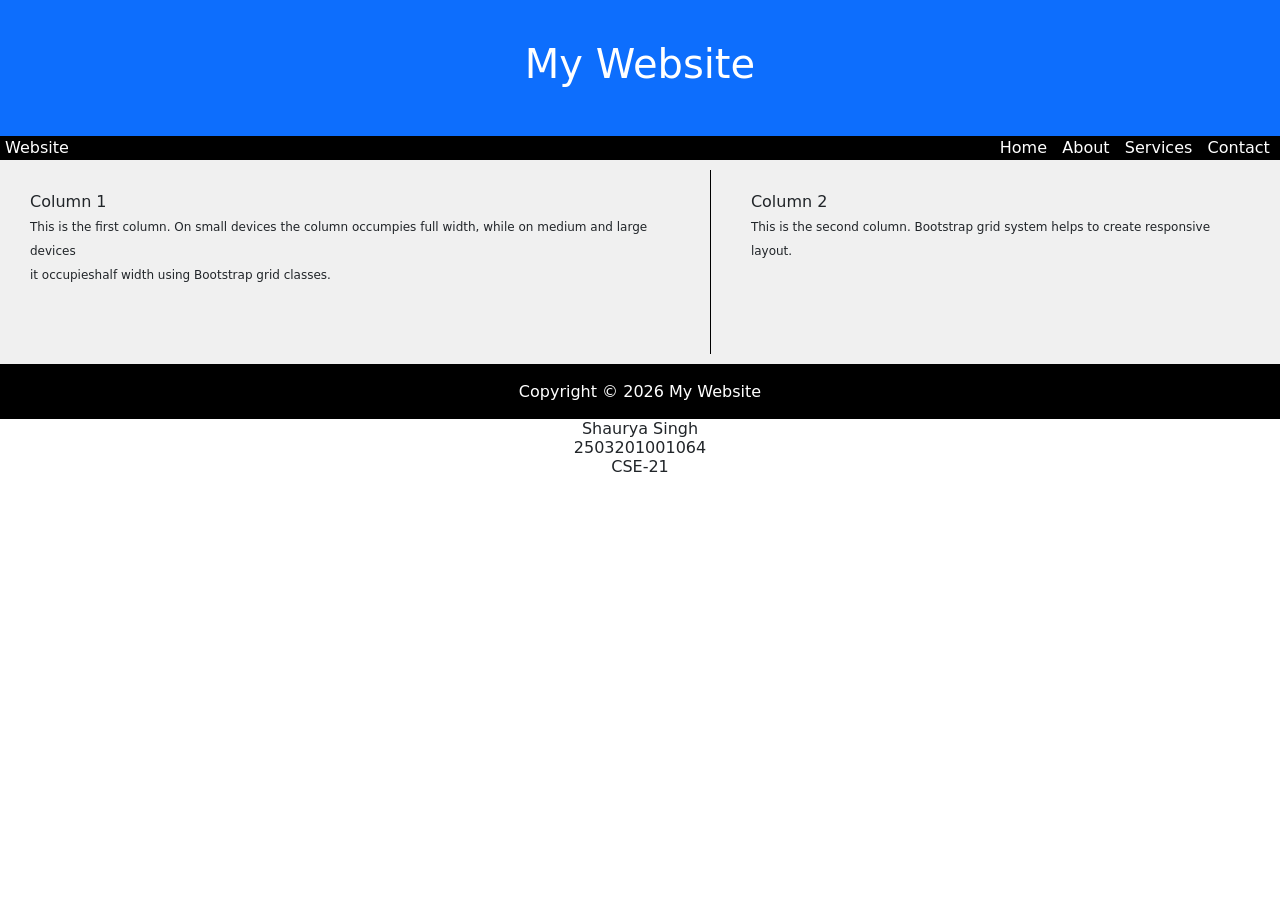
<file: Experiment1/index.html>
<!DOCTYPE html>
<html lang="en">
<head>
    <meta charset="UTF-8">
    <meta name="viewport" content="width=device-width, initial-scale=1.0">
    <title>Document</title>
    <link href="https://cdn.jsdelivr.net/npm/bootstrap@5.3.3/dist/css/bootstrap.min.css" rel="stylesheet">
    <style>
        html,body{
            height: 55%;
        }
        .h-custom{
            height: 20%;
        }
        .bg-custom{
            background-color: rgb(240, 240, 240);
        }
    </style>
</head>
<body>
    <div class="bg-primary h-50 d-flex align-items-center justify-content-center">
        <h1 class="text-center text-white">My Website</h1>
    </div>
    <div class="bg-black d-flex justify-content-between pa">
        <div class="text-white">&nbsp;Website&nbsp;</div>
        <div class="text-white">Home &nbsp; About &nbsp; Services &nbsp; Contact &nbsp;</div>
    </div>
    <div class="bg-custom d-flex justify-content-evenly h-75">
        <div style="border-right: 1px solid black; margin: 10px; padding: 20px;">
            Column 1<br><span style="font-size: 12px;">This is the first column. On small devices the column occumpies full width, while on medium and large devices<br> it occupieshalf width using Bootstrap grid classes.</span>
        </div>
        <div style="margin: 30px;">
            Column 2<br><span style="font-size: 12px;">This is the second column. Bootstrap grid system helps to create responsive layout.</span>
        </div>
    </div>
    <div class="bg-black text-center text-white h-custom d-flex justify-content-center align-items-center">Copyright &copy; 2026 My Website</div>
    <h6 align="center">Shaurya Singh<br>2503201001064<br>CSE-21</h6>
    <script src="https://cdn.jsdelivr.net/npm/bootstrap@5.3.3/dist/js/bootstrap.bundle.min.js"></script>
</body>
</html>
</file>
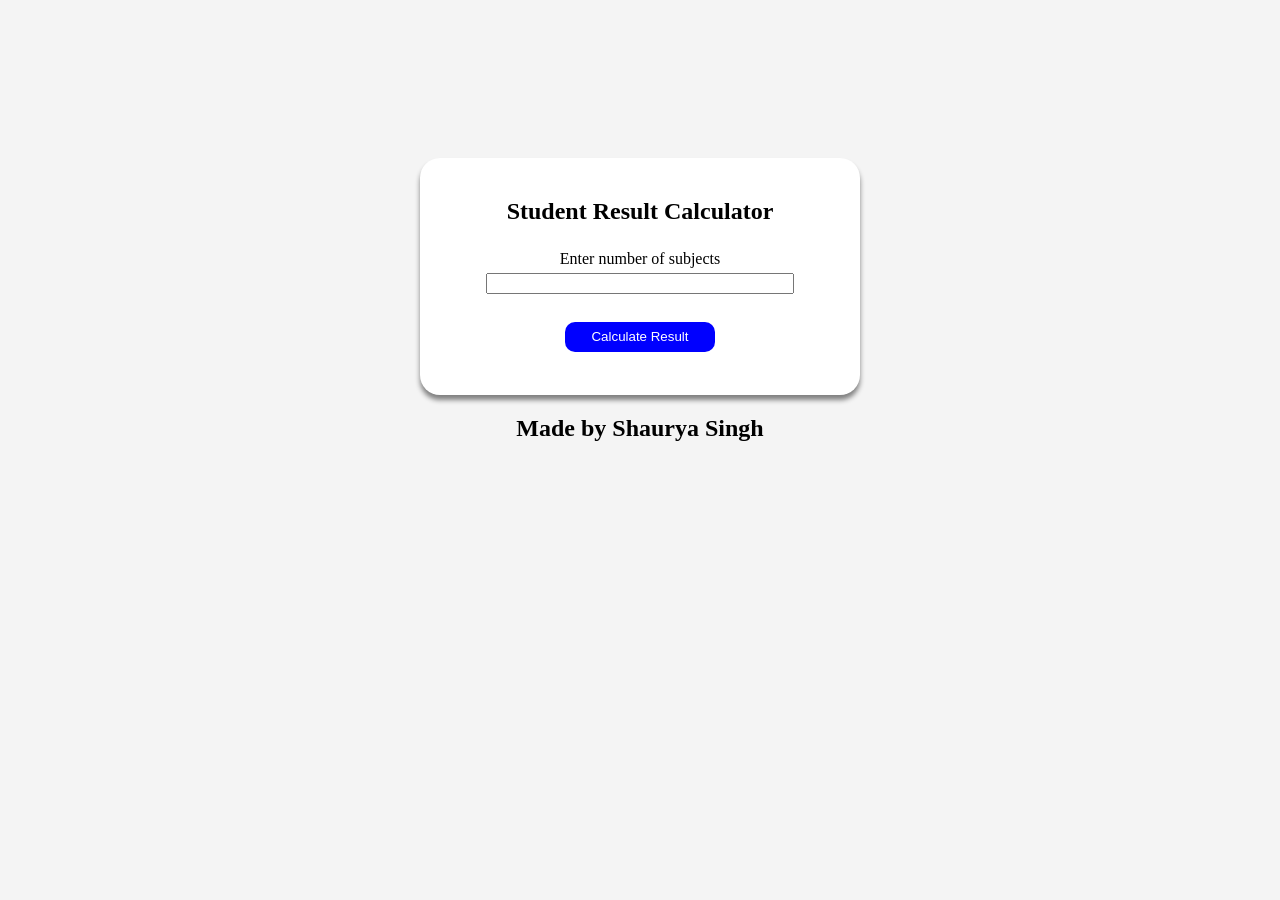
<file: Experiment4/index.html>
<!DOCTYPE html>
<html lang="en">
<head>
    <meta charset="UTF-8">
    <meta name="viewport" content="width=device-width, initial-scale=1.0">
    <title>Document</title>
    <link rel="stylesheet" href="index.css">
</head>
<body>
    
    <div class="box">
        <h2>Student Result Calculator</h2>
        <label for="subjects">Enter number of subjects</label>
        <input type="number" id="subjects"/><br>
        <button onclick="calculateResult()" class="submit">Calculate Result</button>
        <br>
    </div>
    <div><h2>Made by Shaurya Singh</h2></div>
    <script src="main.jsx"></script>
</body>
</html>
</file>
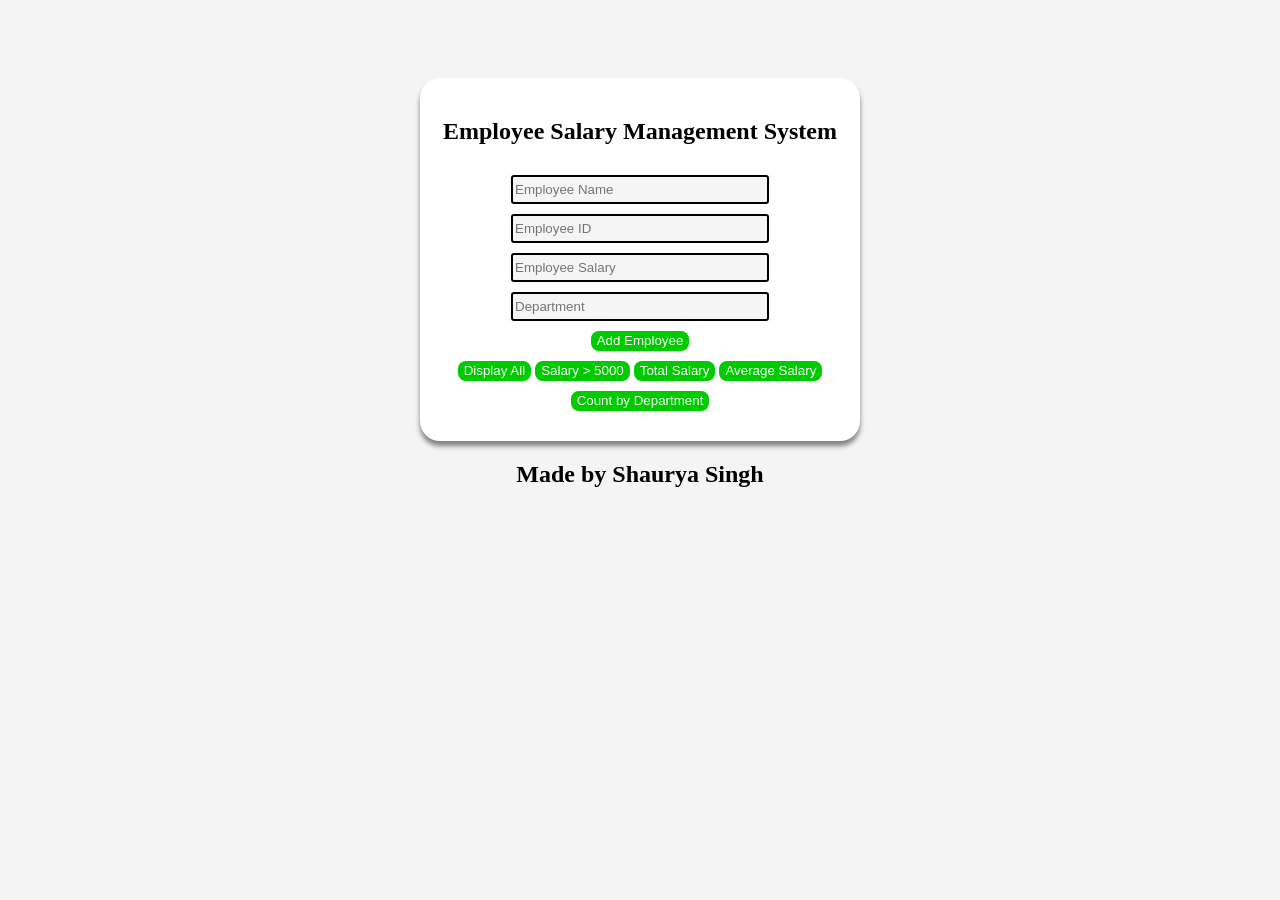
<file: Experiment5/index.html>
<!DOCTYPE html>
<html lang="en">
<head>
    <meta charset="UTF-8">
    <meta name="viewport" content="width=device-width, initial-scale=1.0">
    <title>Document</title>
    <link rel="stylesheet" href="index.css">
</head>
<body>
    <div class="box">
        <h2>Employee Salary Management System</h2>
        <input type="text" id="empName" placeholder="Employee Name"/>
        <input type="text" id="empId" placeholder="Employee ID"/>
        <input type="number" id="empSalary" placeholder="Employee Salary"/>
        <input type="text" id="empDep" placeholder="Department"/>

        <button onclick="addEmployee()">Add Employee</button>
        <div>
        <button onclick="displayAll()">Display All</button>
        <button onclick="salaryOver5000()">Salary > 5000</button>
        <button onclick="totalSalary()">Total Salary</button>
        <button onclick="averageSalary()">Average Salary</button>
        </div>
        <button onclick="count()">Count by Department</button>

        <div id="output"></div>
    </div>
    <div><h2>Made by Shaurya Singh</h2></div>
    <script src="main.jsx"></script>
</body>
</html>
</file>
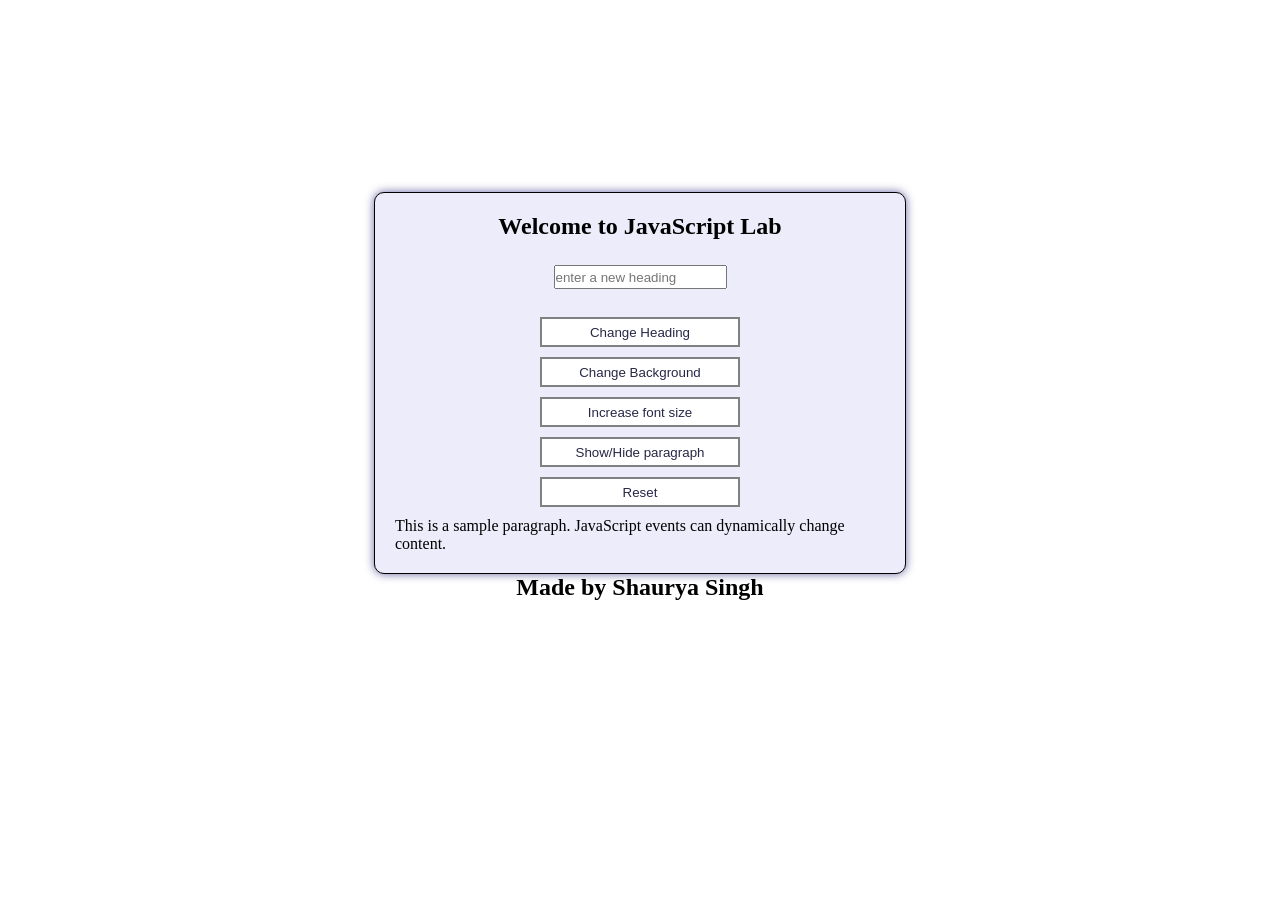
<file: Experiment6/index.html>
<!DOCTYPE html>
<html lang="en">
<head>
    <meta charset="UTF-8">
    <meta name="viewport" content="width=device-width, initial-scale=1.0">
    <title>JavaScript Event Handling</title>
    <link rel="stylesheet" href="index.css">
</head>
<body>
    <div class="container">
        <h2 id="mainheading">Welcome to JavaScript Lab</h2>
        <input type="text" id="userinput" placeholder="enter a new heading"> <br>
        <button id="changetext">Change Heading</button>
        <button id="bgcolor">Change Background</button>
        <button id="fontsize">Increase font size</button>
        <button id="toggle">Show/Hide paragraph</button>
        <button id="reset">Reset</button>
        <p id="paragraph">This is a sample paragraph. JavaScript events can dynamically change content.</p>
    </div>
    <div><h2>Made by Shaurya Singh</h2></div>
    <script src="main.jsx"></script>
</body>
</html>
</file>
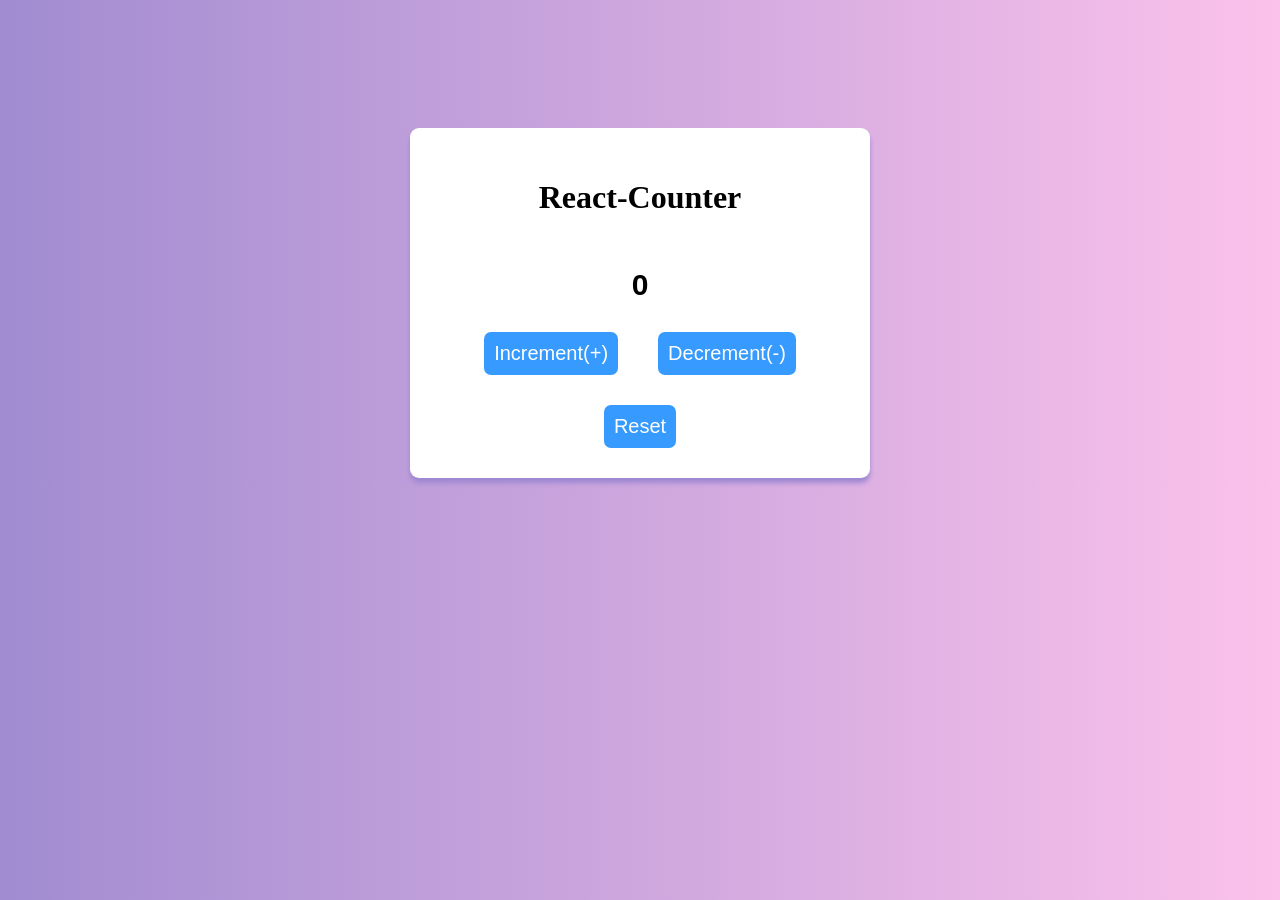
<file: Experiment8/index.html>
<!DOCTYPE html>
<html lang="en">
<head>
    <meta charset="UTF-8">
    <meta name="viewport" content="width=device-width, initial-scale=1.0">
    <title>Document</title>
    <link rel="stylesheet" href="index.css">
</head>
<body>
    <div class="box">
        <h1>React-Counter</h1>
        <div id="output" class="con">0</div>
        <div class="buttons"><button id="increment" onclick="inc()">Increment(+)</button>
        <button id="decrement" onclick="dec()">Decrement(-)</button></div>
        <button id="reset" onclick="res()">Reset</button>
    </div>
    <script src="main.jsx"></script>
</body>
</html>
</file>
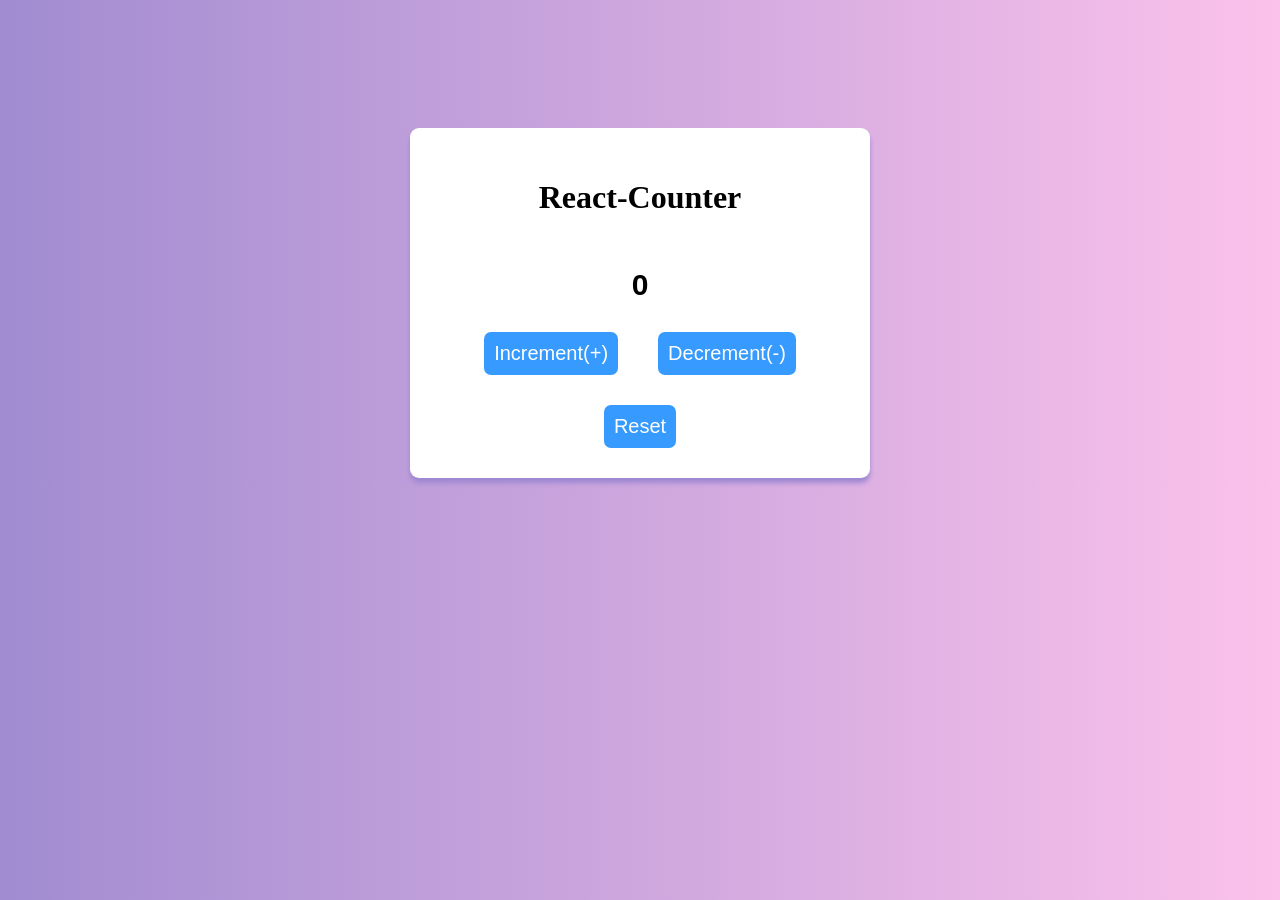
<file: exp8.html>
<!DOCTYPE html>
<html lang="en">
<head>
    <meta charset="UTF-8">
    <meta name="viewport" content="width=device-width, initial-scale=1.0">
    <title>Document</title>
    <link rel="stylesheet" href="exp8.css">
</head>
<body>
    <div class="box">
        <h1>React-Counter</h1>
        <div id="output" class="con">0</div>
        <div class="buttons"><button id="increment" onclick="inc()">Increment(+)</button>
        <button id="decrement" onclick="dec()">Decrement(-)</button></div>
        <button id="reset" onclick="res()">Reset</button>
    </div>
    <script src="main3.jsx"></script>
</body>
</html>
</file>
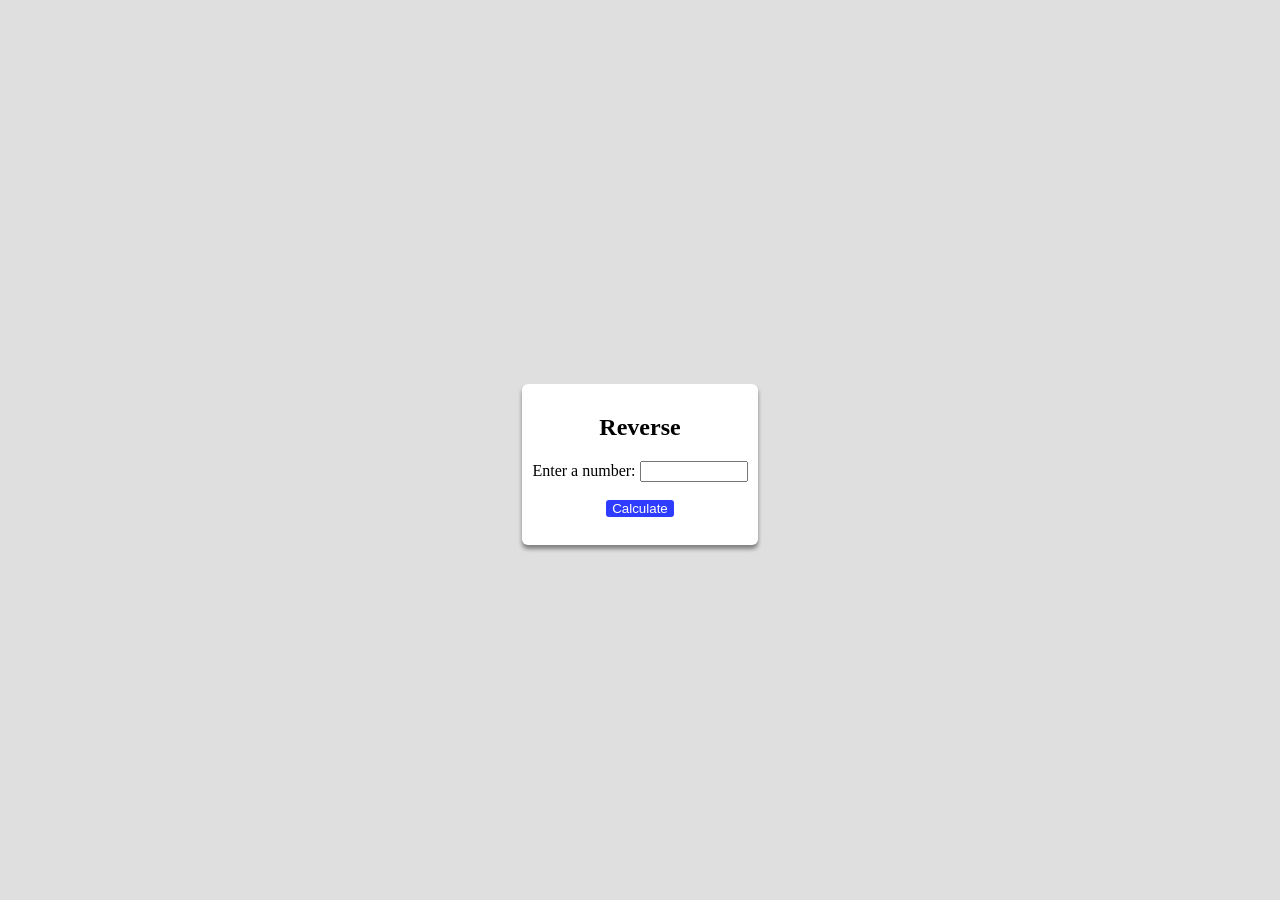
<file: External.html>
<!DOCTYPE html>
<html lang="en">
<head>
    <meta charset="UTF-8">
    <meta name="viewport" content="width=device-width, initial-scale=1.0">
    <title>External</title>
    <style>
        .card{
            border-radius: 6px;
            box-shadow: 0px 4px 4px grey;
            background-color: white;
            display: flex;
            flex-direction: column;
            justify-content: center;
            align-items: center;
            padding: 10px;
        }
        body{
            background-color: rgb(223, 223, 223);
            display: flex;
            justify-content: center;
            margin-top: 30%;
        }
        input{
            width: 100px;
        }
        button{
            background-color: rgb(46, 60, 255);
            cursor: pointer;
            border: none;
            color: white;
            border-radius: 3px;
        }
        button:hover{
            background-color: blue;
        }
    </style>
</head>
<body>
    <div class="card">
        <h2>Reverse</h2>
        <div>
        <label>Enter a number: </label>
        <input type="number" id="input"/>
        </div>
        <br>
        <button onclick="calculate()">Calculate</button>
        <br>
        <div id="output"></div>
    </div>
    <script>
        function  calculate(){
            let n = document.getElementById("input").value;
            let rev = 0;
            while(n > 0){
                rev = (rev * 10) + (n % 10);
                n = Math.floor(n / 10);
            }
            document.getElementById("output").innerHTML= "<h4>Reversed number: " + rev  + "</h4>";
        }
    </script>
    
</body>
</html>
</file>
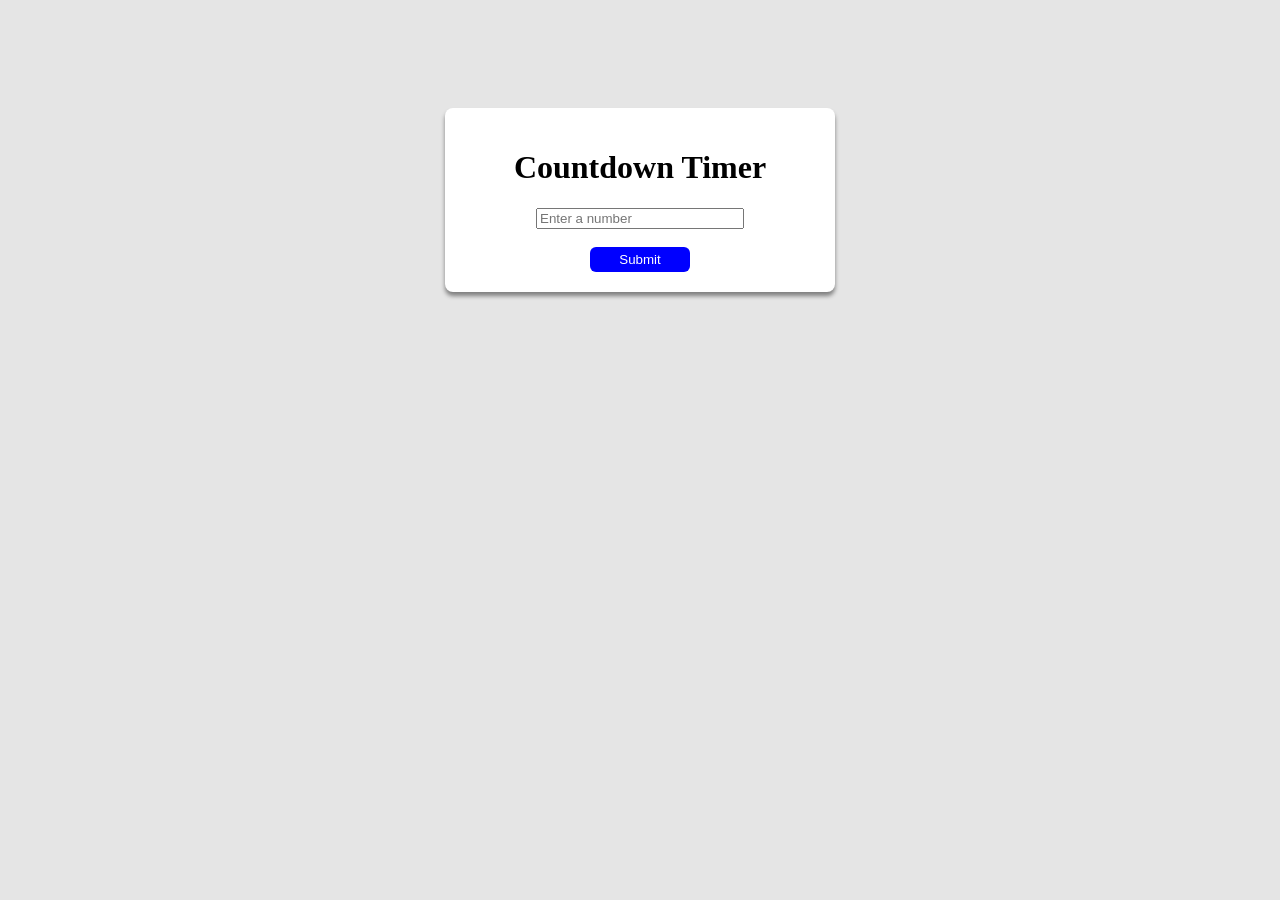
<file: Labst1/Labst1.html>
<!DOCTYPE html>
<html lang="en">
<head>
    <meta charset="UTF-8">
    <meta name="viewport" content="width=device-width, initial-scale=1.0">
    <title>Document</title>
    <link rel="stylesheet" href="Labst1.css">
</head>
<body>
    <div class="box">
        <h1>Countdown Timer</h1>
        <input type="number" id="userInput" placeholder="Enter a number"><br>
        <button onclick="start()" id="submit" class="submit">Submit</button>
        <div id="output"></div>
    </div>
    <script src="Labst1.jsx"></script>
</body>
</html>
</file>
<file: Experiment4/index.css>
body{
    display: flex;
    flex-direction: column;
    justify-content: center;
    background-color: rgba(233, 233, 233, 0.463);
    align-items: center;
}
input{
    width: 300px;
}
.box{
    background-color: white;
    margin-top: 150px;
    box-shadow: 0 5px 5px grey;
    border-radius: 20px;
    display: flex;
    align-items: center;
    justify-content: center;
    flex-direction: column;
    gap: 5px;
    padding: 20px;
    width: 400px;
}
.submit{
    background-color: blue;
    color: white;
    border-radius: 10px;
    border: 0;
    height: 30px;
    width: 150px;
}
.submit:hover{
    background-color: rgb(0, 0, 209);
}
</file>
<file: Experiment5/index.css>
body{
    display: flex;
    justify-content: center;
    background-color: rgba(233, 233, 233, 0.463);
    flex-direction: column;
    align-items: center;
}
.box{
    margin-top: 70px;
    display: flex;
    flex-direction: column;
    box-shadow: 0 5px 5px grey;
    border-radius: 20px;
    background-color: white;
    align-items: center;
    gap: 10px;
    padding: 20px;
    width: 400px;
}
input{
    height: 23px;
    width: 250px;
    border: 2px solid black;
    border-radius: 3px;
    background-color: rgba(236, 236, 236, 0.534);
}
button{
    background-color: rgb(0, 202, 0);
    color: white;
    border: 0;
    border-radius: 8px;
    height: 20px;
}
button:hover{
    background-color: rgb(0, 171, 0);
}
</file>
<file: Experiment6/index.css>
* {
    margin: 0;
    padding: 0;
}
body {
    display: flex;
    justify-content: center;
    align-items: center;
    flex-direction: column;
}
.container {
    border: solid 1px ;
    border-radius: 10px;
    margin-top: 15%;
    padding: 15px;
    display: flex;
    flex-direction: column;
    align-items: center;
    background-color: rgb(236, 236, 250);
    box-shadow: 0 0 10px rgb(101, 101, 161);
    width: 500px;
}
.container * {
    margin: 5px;
}
#userinput {
    margin-top: 20px;
    height: 20px;
}
button{
    width: 200px;
    height: 30px;
    background-color: rgb(255, 255, 255);
    border: double 2px grey;
    color: rgb(39, 39, 71);
}
</file>
<file: Experiment8/index.css>
body{
    display: flex;
    flex-direction: column;
    align-items: center;
    justify-content: center;
    margin-top: 10%;
    background: linear-gradient(to right, #a18cd1, #fbc2eb);
}
.box{
    box-shadow: 0px 5px 5px #9e88d2;
    border-radius: 9px;
    display: flex;
    flex-direction: column;
    justify-content: center;
    align-items: center;
    gap: 30px;
    padding: 30px;
    background-color: white;
    width: 400px;
}
button{
    background-color: rgb(54, 154, 254);
    border: 0;
    font-size: 20px;
    border-radius: 7px;
    color: white;
    padding: 10px;
}
button:hover{
    background-color: rgb(15, 135, 255);
}
.con{
    font-size: 30px;
    font-weight: bold;
    font-family: Arial, Helvetica, sans-serif;
}
.buttons{
    display: flex;
    flex-direction: row;
    gap: 40px;
}
</file>
<file: exp8.css>
body{
    display: flex;
    flex-direction: column;
    align-items: center;
    justify-content: center;
    margin-top: 10%;
    background: linear-gradient(to right, #a18cd1, #fbc2eb);
}
.box{
    box-shadow: 0px 5px 5px #9e88d2;
    border-radius: 9px;
    display: flex;
    flex-direction: column;
    justify-content: center;
    align-items: center;
    gap: 30px;
    padding: 30px;
    background-color: white;
    width: 400px;
}
button{
    background-color: rgb(54, 154, 254);
    border: 0;
    font-size: 20px;
    border-radius: 7px;
    color: white;
    padding: 10px;
}
button:hover{
    background-color: rgb(15, 135, 255);
}
.con{
    font-size: 30px;
    font-weight: bold;
    font-family: Arial, Helvetica, sans-serif;
}
.buttons{
    display: flex;
    flex-direction: row;
    gap: 40px;
}
</file>
<file: Labst1/Labst1.css>
body{
    display: flex;
    justify-content: center;
    background-color: rgb(229, 229, 229);
}
.box{
    margin-top: 100px;
    border-radius: 8px;
    display: flex;
    flex-direction: column;
    padding: 20px;
    width: 350px;
    align-items: center;
    box-shadow: 0px 4px 4px grey;
    background-color: white;
}
.submit{
    background-color: rgb(0, 0, 255);
    color: white;
    border: 0px;
    border-radius: 6px;
    height: 25px;
    width: 100px;
}
input{
    width: 200px;
}
.submit:hover{
    background-color: rgb(0, 0, 199);
}
</file>
